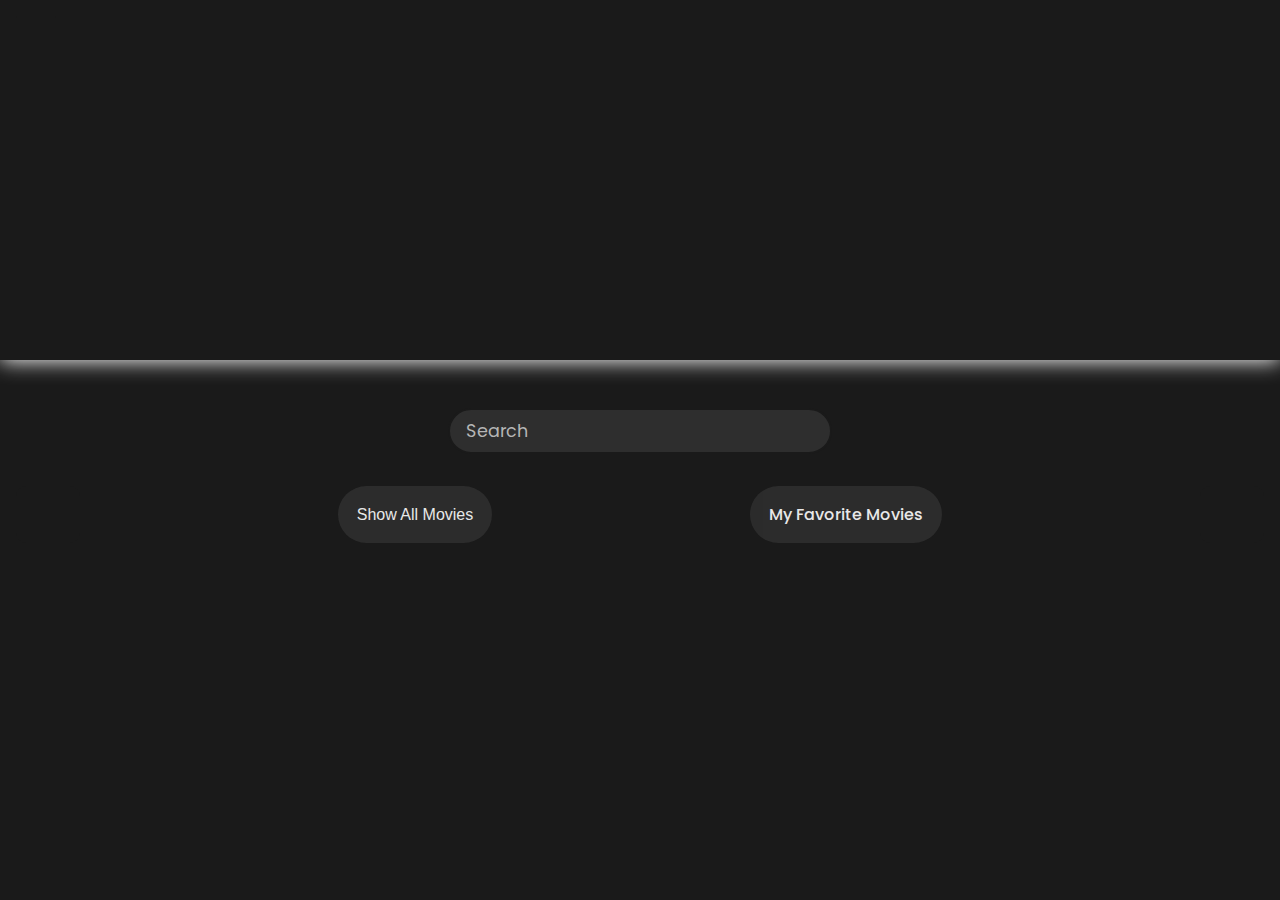
<file: index.html>
<!DOCTYPE html>
<html lang="en">
  <head>
    <meta charset="UTF-8" />
    <meta name="viewport" content="width=device-width, initial-scale=1.0" />
    <link rel="stylesheet" href="./styles.css" />
    <link rel="stylesheet" href="./responsiveStyle.css" />
    <link
      rel="stylesheet"
      href="https://cdnjs.cloudflare.com/ajax/libs/font-awesome/6.6.0/css/all.min.css"
      integrity="sha512-Kc323vGBEqzTmouAECnVceyQqyqdsSiqLQISBL29aUW4U/M7pSPA/gEUZQqv1cwx4OnYxTxve5UMg5GT6L4JJg=="
      crossorigin="anonymous"
      referrerpolicy="no-referrer"
    />
    <title>Movie App</title>
  </head>
  <body>
    <header>
      <div id="slice-container" class="slice-container"></div>
    </header>
    <div class="category-container">
      <button id="category-btn" class="category-btn">
        <i class="fa-solid fa-list"></i>
      </button>
      <ul id="categories" class="categories"></ul>
    </div>
    <div class="form-container">
      <form id="form">
        <input type="text" id="search" class="search" placeholder="Search" />
      </form>
    </div>
    <div class="button-container">
      <button id="back" class="btn">
        <i class="fa-solid fa-circle-chevron-left"></i>
      </button>
      <button id="show-btn" class="mid-btn show-btn">Show All Movies</button>
      <a href="./FavoritePage/fav.html" class="mid-btn fav-btn"
        >My Favorite Movies</a
      >
      <button id="next" class="btn">
        <i class="fa-solid fa-circle-chevron-right"></i>
      </button>
    </div>
    <main id="main"></main>
    <script src="./apiKeyAndBaseUrl.js"></script>
    <script src="../MainPage/apiConfig.js"></script>
    <script src="../MainPage/app.js"></script>
  </body>
</html>
</file>
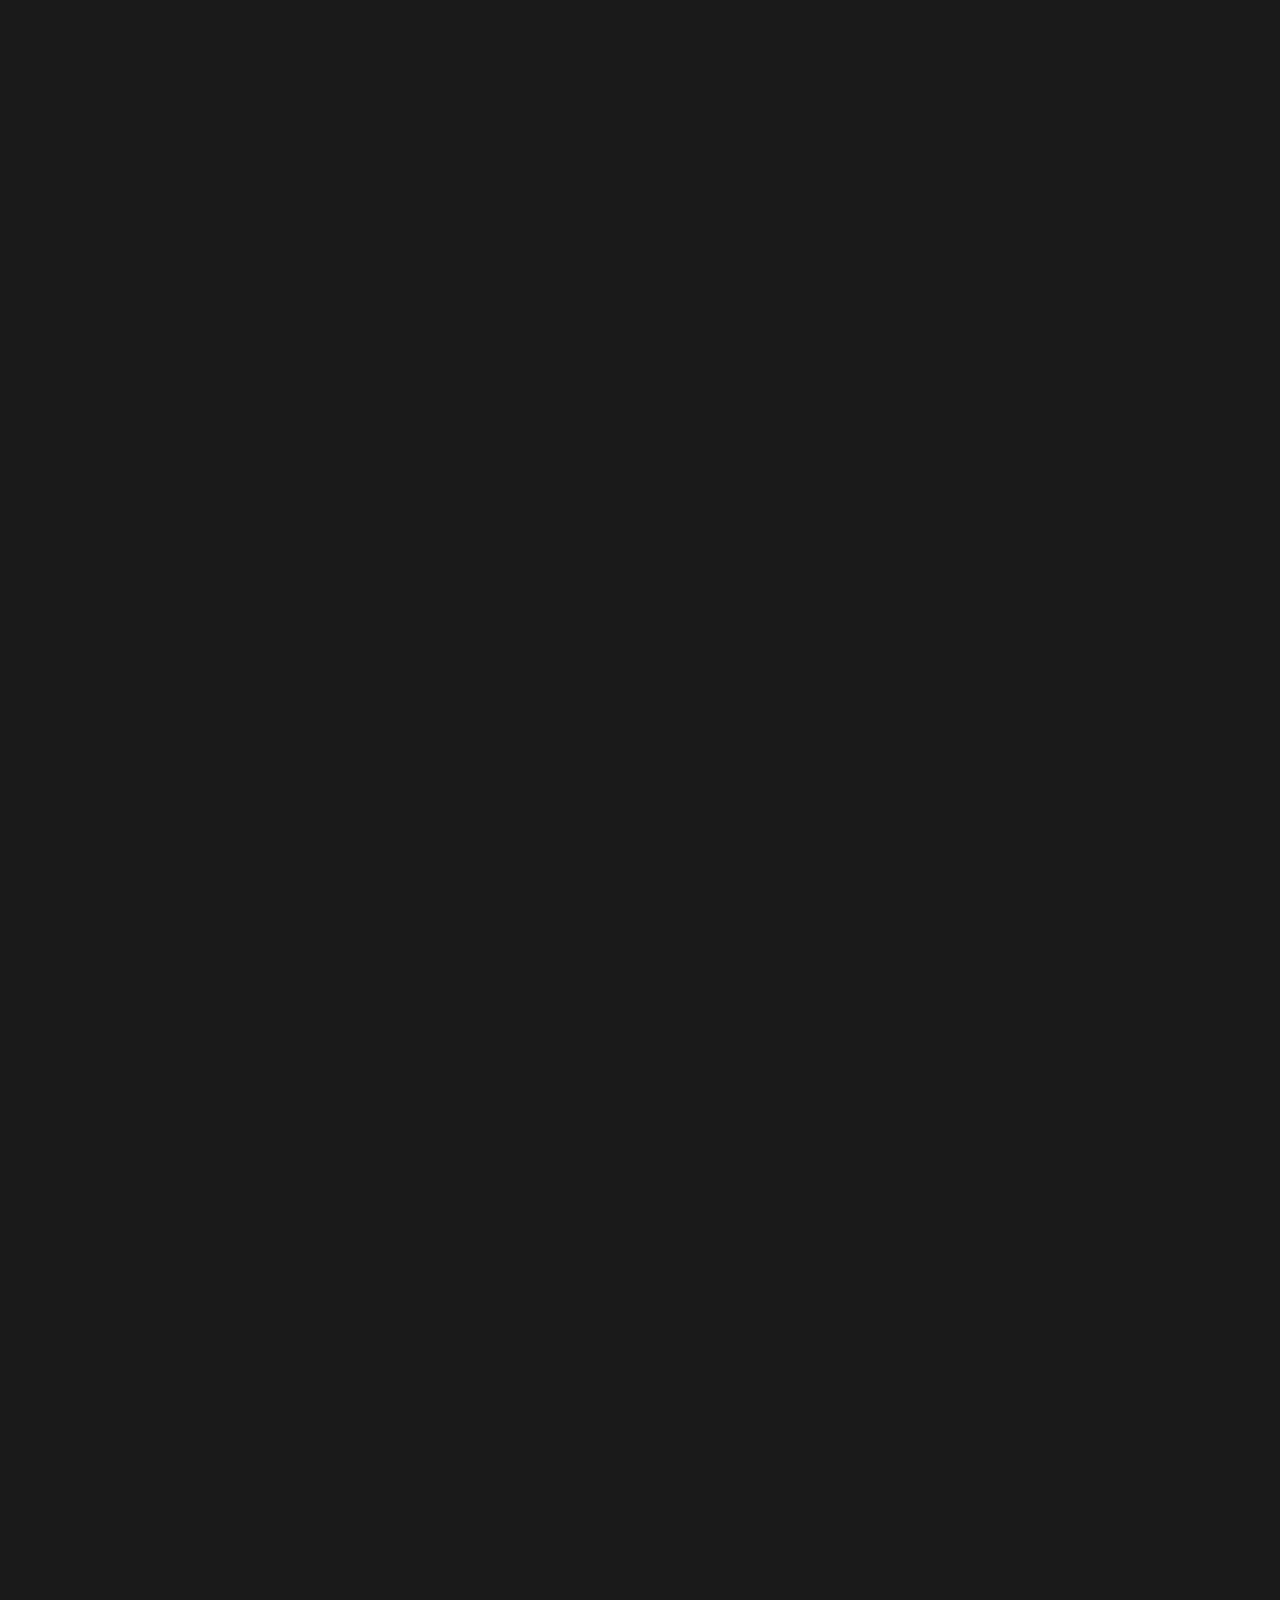
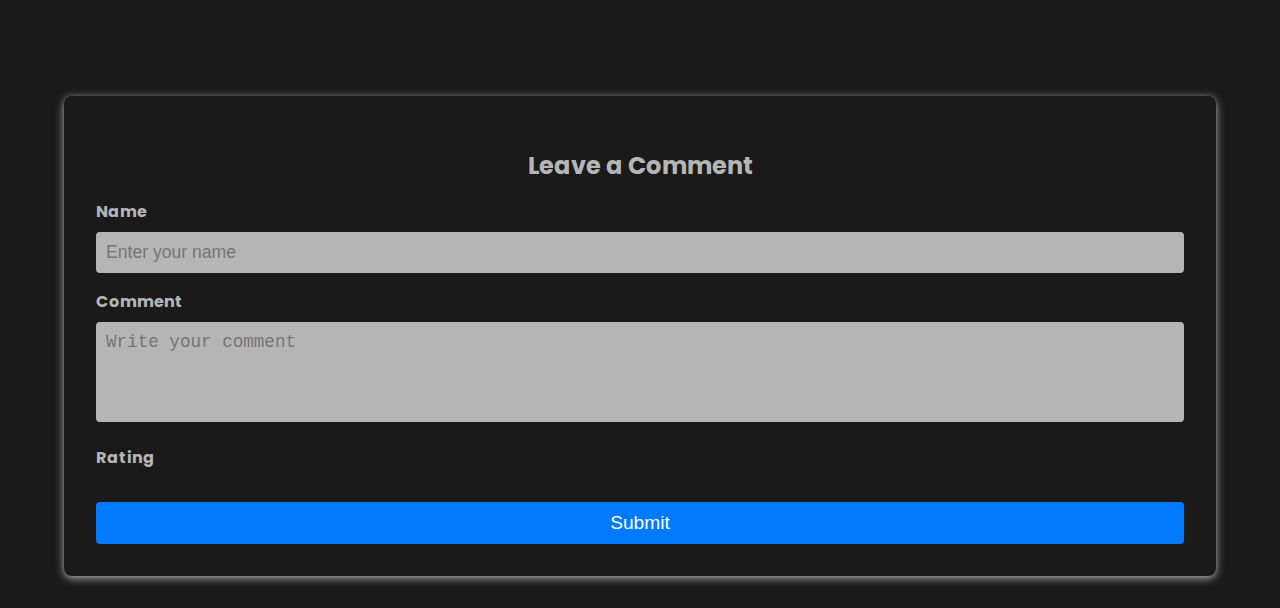
<file: DetailPage/movieDetail.html>
<!DOCTYPE html>
<html lang="en">
  <head>
    <meta charset="UTF-8" />
    <meta name="viewport" content="width=device-width, initial-scale=1.0" />
    <link
      rel="stylesheet"
      href="https://cdnjs.cloudflare.com/ajax/libs/font-awesome/6.6.0/css/all.min.css"
      integrity="sha512-Kc323vGBEqzTmouAECnVceyQqyqdsSiqLQISBL29aUW4U/M7pSPA/gEUZQqv1cwx4OnYxTxve5UMg5GT6L4JJg=="
      crossorigin="anonymous"
      referrerpolicy="no-referrer"
    />
    <title>Movie Detail Page</title>
    <link rel="stylesheet" href="../styles.css" />
    <link rel="stylesheet" href="../responsiveStyle.css" />
  </head>
  <body>
    <div id="detail-container" class="detail-container">
      <div class="detail-div" id="detail-div">
        <div class="info-container" id="info-container"></div>
        <div class="comment-container" id="comment-container">
          <div class="form-section-container" id="form-section-container">
            <div class="form-section">
              <h2>Leave a Comment</h2>
              <form id="comment-form" novalidate>
                <div class="form-group">
                  <label for="username">Name</label>
                  <input
                    type="text"
                    id="username"
                    name="username"
                    required
                    placeholder="Enter your name"
                  />
                </div>

                <div class="form-group">
                  <label for="comment">Comment</label>
                  <textarea
                    id="comment"
                    name="comment"
                    required
                    placeholder="Write your comment"
                  ></textarea>
                </div>

                <div class="form-group">
                  <label for="rating">Rating</label>
                  <div class="rating">
                    <input type="radio" id="star5" name="rating" value="5" />
                    <label for="star5" title="star5"
                      ><i class="fa-regular fa-star"></i
                    ></label>

                    <input type="radio" id="star4" name="rating" value="4" />
                    <label for="star4" title="star4"
                      ><i class="fa-regular fa-star"></i
                    ></label>

                    <input type="radio" id="star3" name="rating" value="3" />
                    <label for="star3" title="star3"
                      ><i class="fa-regular fa-star"></i
                    ></label>

                    <input type="radio" id="star2" name="rating" value="2" />
                    <label for="star2" title="star2"
                      ><i class="fa-regular fa-star"></i
                    ></label>

                    <input type="radio" id="star1" name="rating" value="1" />
                    <label for="star1" title="star1"
                      ><i class="fa-regular fa-star"></i
                    ></label>
                  </div>
                </div>

                <button class="comment-btn form-btn" type="submit">
                  Submit
                </button>
              </form>
            </div>
          </div>
          <div class="comment-section" id="comment-section">
            <h3>Comments</h3>
          </div>
          <button id="clear-btn" class="comment-btn clear-btn">Clear</button>
        </div>
      </div>
    </div>
    <script src="../apiKeyAndBaseUrl.js"></script>
    <script src="./detailApiConfig.js"></script>
    <script src="./detail.js"></script>
    <script src="./comment.js"></script>
  </body>
</html>
</file>
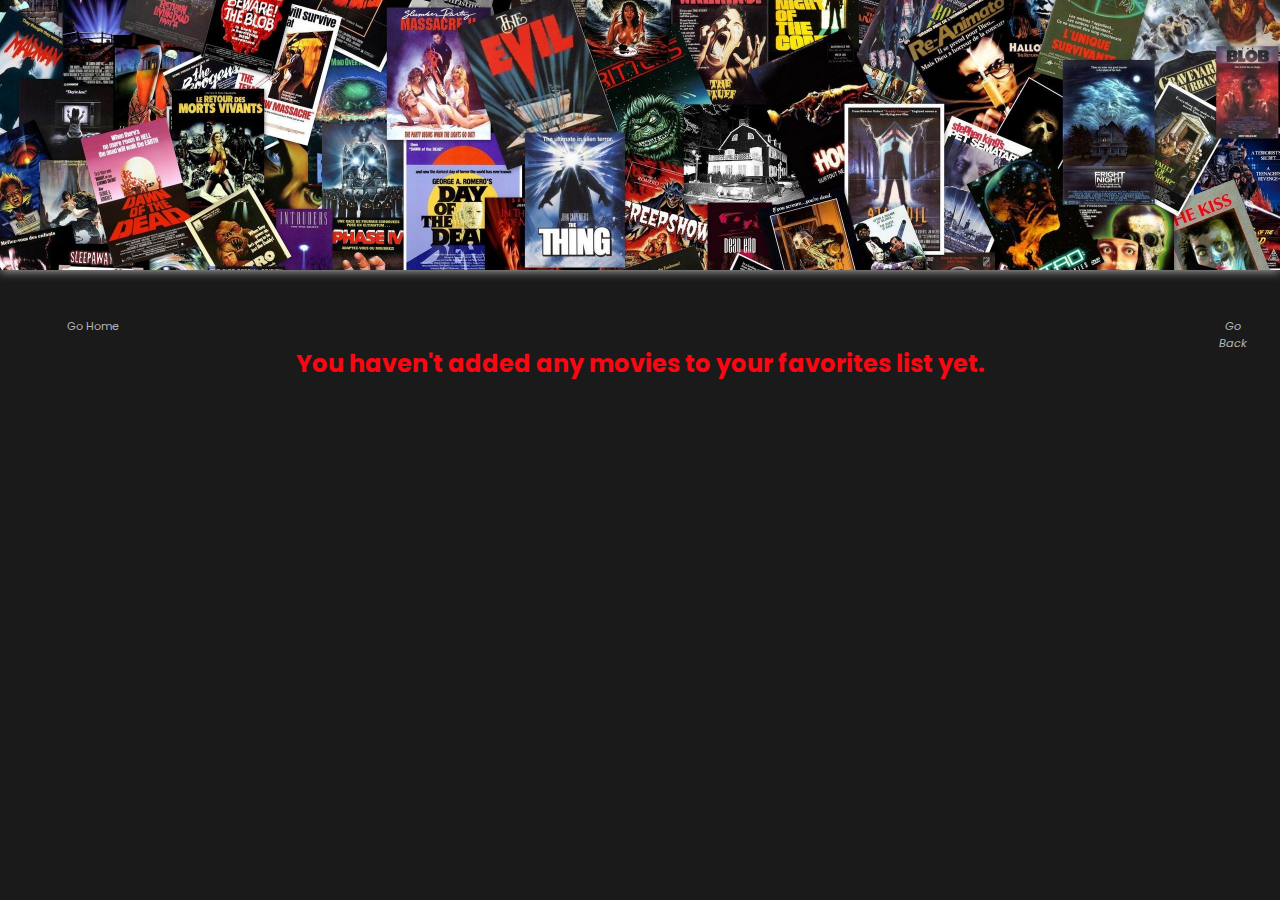
<file: FavoritePage/fav.html>
<!DOCTYPE html>
<html lang="en">
  <head>
    <meta charset="UTF-8" />
    <meta name="viewport" content="width=device-width, initial-scale=1.0" />
    <title>My Favorite Movies</title>
    <link
      rel="stylesheet"
      href="https://cdnjs.cloudflare.com/ajax/libs/font-awesome/6.6.0/css/all.min.css"
      integrity="sha512-Kc323vGBEqzTmouAECnVceyQqyqdsSiqLQISBL29aUW4U/M7pSPA/gEUZQqv1cwx4OnYxTxve5UMg5GT6L4JJg=="
      crossorigin="anonymous"
      referrerpolicy="no-referrer"
    />
    <link rel="stylesheet" href="../styles.css" />
  </head>
  <body>
    <div id="fav-section" class="fav-section">
      <div class="header-img"></div>
      <div class="fav-button-container">
        <a href="../index.html" class="fa-solid fa-house"></a>
        <i id="fav-back-btn" class="fa-solid fa-left-long"></i>
      </div>
      <h2 id="favHeading">My Favorite Movies</h2>
      <div class="favorite-movies" id="favoriteMovies"></div>
    </div>
    <script src="fav.js"></script>
  </body>
</html>
</file>
<file: styles.css>
@import url("https://fonts.googleapis.com/css2?family=Open+Sans:ital,wght@0,300..800;1,300..800&family=Poppins:ital,wght@0,100;0,300;0,400;0,500;0,700;0,900;1,100;1,300;1,400;1,500;1,700;1,900&display=swap");

* {
  box-sizing: border-box;
}

:root {
  --primary-color: #1a1a1a;
  --secondary-color: #2e2e2e;
  --info-color: #b5b5b5;
  --white--color: #fff;
  --warning-color: #e7b70a;
  --failed-color: #fb0612;
  --success-color: #1cc502;
}

body {
  background-color: var(--primary-color);
  font-family: "Poppins", "sans-serif";
  margin: 0;
  position: relative;
}
body::-webkit-scrollbar {
  width: 10px;
}
body::-webkit-scrollbar-track {
  background: var(--info-color);
  border-radius: 10px;
}
body::-webkit-scrollbar-thumb {
  background-color: var(--primary-color);
  border-radius: 10px;
}
html {
  font-size: 16px;
}

/* header section  */

header {
  width: 100%;
  height: 40vh;
  position: relative;
  background-color: var(--primary-color);
  box-shadow: 0 1px 20px var(--white--color);
}
header .slice-container {
  width: 100%;
  height: 100%;
  position: relative;
  overflow: hidden;
}
.slice-container .slice-div {
  opacity: 0;
  visibility: hidden;
  position: absolute;
  top: 0;
  left: 0;
  width: 100%;
  height: 100%;
  transition: opacity 3s ease-in, transform 3s ease-in;
  animation: slicer 2s ease-in;
}
.slice-container .slice-div.active {
  opacity: 1;
  visibility: visible;
}
@keyframes slicer {
  0% {
    opacity: 0;
    transform: translateX(-10rem);
  }
  80% {
    transform: translateX(1rem);
  }
  100% {
    transform: translateX(0);
    opacity: 1;
  }
}

.slice-container .slice-img {
  width: 100%;
  height: 100%;
  object-fit: cover;
  position: absolute;
  top: 0;
  left: 0;
}

.slice-container .img-title {
  position: absolute;
  top: 2rem;
  right: 4rem;
  color: var(--white--color);
  font-weight: bold;
  z-index: 1;
}
.slice-container .img-btn {
  position: absolute;
  top: 7rem;
  right: 4rem;
  padding: 0.8rem;
  border-radius: 30px;
  z-index: 1;
  color: var(--white--color);
  background-color: transparent;
  box-shadow: 0 1px 10px var(--white--color);
  text-decoration: none;
  font-weight: bold;
}
.slice-container .img-btn:hover {
  cursor: pointer;
  box-shadow: 0 1px 30px var(--info-color);
}

/* main-section */

/* category--section */
.category-container {
  display: flex;
  flex-direction: column;
  position: fixed;
  top: 0rem;
  left: 0rem;
  z-index: 1;
}
.category-container .category-btn {
  width: 40px;
  margin: 1rem 0 0 1rem;
  border-radius: 5px;
  color: var(--info-color);
  background-color: var(--primary-color);
  border: none;
  cursor: pointer;
}
.category-container .category-btn:hover {
  box-shadow: 0 1px 30px var(--white--color);
  color: var(--white--color);
}

.category-container .categories {
  display: none;
  list-style-type: none;
  background-color: var(--primary-color);
  opacity: 0.9;
  color: var(--white--color);
  padding: 1rem;
  width: 150px;
  border-radius: 0 10px 10px 0;
  animation: categoryMove 0.5s ease-in-out;
  margin-top: 3rem;
  max-height: 80vh;
  overflow-y: auto;
  scroll-behavior: smooth;
}
.categories::-webkit-scrollbar {
  width: 10px;
}
.categories::-webkit-scrollbar-track {
  background: var(--info-color);
  border-radius: 10px;
}
.categories::-webkit-scrollbar-thumb {
  background-color: var(--primary-color);
  border-radius: 10px;
}

.category-container .categories:hover {
  box-shadow: 0 1px 30px var(--info-color);
}
.categories.checked {
  display: block;
}

.category-container .categories li {
  margin: 1rem 0;
  cursor: pointer;
  position: relative;
}
.category-container .categories li::after {
  content: "";
  position: absolute;
  bottom: 0;
  left: 50%;
  transform: translateX(-50%);
  width: 0;
  transition: width 0.5s ease;
  height: 2px;
  background-color: var(--failed-color);
}
.category-container .categories li:hover::after {
  width: 100%;
}

@keyframes categoryMove {
  0% {
    opacity: 0;
    transform: translateX(-2rem);
  }
  100% {
    transform: translateX(0);
    opacity: 0.9;
  }
}

.form-container {
  margin-top: 2rem;
  padding: 1rem;
  display: flex;
  justify-content: center;
  align-items: center;
  background-color: var(--primary-color);
}
.search {
  background-color: var(--secondary-color);
  border: 2px solid var(--primary-color);
  border-radius: 50px;
  font-family: inherit;
  font-size: 1.1rem;
  padding: 0.5rem 1rem;
  color: var(--primary-color);
  width: 30vw;
}
.search::placeholder {
  color: var(--info-color);
}
.search:focus {
  outline: 0;
  background-color: var(--info-color);
}
.button-container {
  display: flex;
  justify-content: space-between;
  padding: 1rem;
}
.button-container .btn {
  padding: 0.5rem;
  background-color: var(--primary-color);
  border: none;
  color: var(--white--color);
  font-weight: bold;
  border-radius: 10px;
  cursor: pointer;
  font-size: 1rem;
  width: 4rem;
}
button i {
  font-size: 1.7rem;
}
.btn:hover {
  background-color: var(--secondary-color);
  box-shadow: 0 1px 7px var(--info-color);
}
.button-container .mid-btn {
  padding: 1rem 1.2rem;
  font-size: 1rem;
  font-weight: 500;
  border-radius: 2rem;
  color: var(--white--color);
  background-color: var(--secondary-color);
  border: none;
  cursor: pointer;
  transition: color 0.3s ease-in, box-shadow 0.3s ease-in;
  opacity: 0.9;
}
.button-container .fav-btn {
  text-decoration: none;
}
.button-container .fav-btn:hover {
  color: var(--failed-color);
  box-shadow: 0 1px 20px var(--white--color);
}
.button-container .show-btn:hover {
  color: var(--warning-color);
  box-shadow: 0 1px 20px var(--warning-color);
  background-color: var(--primary-color);
}

main {
  display: flex;
  flex-wrap: wrap;
  justify-content: center;
  padding: 0.5rem;
}
.movie {
  width: 300px;
  margin: 1rem;
  background-color: var(--secondary-color);
  box-shadow: 0 1px 7px var(--info-color);
  position: relative;
  overflow: hidden;
  border-radius: 3px;
  cursor: pointer;
  color: var(--secondary-color);
  text-decoration: none;
  transition: box-shadow 0.3s ease-in;
}
.movie:hover {
  box-shadow: 0 1px 30px var(--info-color);
}
.movie img {
  width: 100%;
}
.movie-info {
  color: var(--white--color);
  display: flex;
  align-items: center;
  justify-content: space-between;
  padding: 0.5rem 1rem 1rem;
  letter-spacing: 0.5px;
}
.movie-info .vote-span {
  background-color: var(--primary-color);
  padding: 0.5rem;
  border-radius: 50%;
  font-weight: bold;
}
.movie-info .vote-span.green {
  color: var(--success-color);
}
.movie-info .vote-span.orange {
  color: var(--warning-color);
}
.movie-info .vote-span.red {
  color: var(--failed-color);
}

.overview {
  background-color: var(--primary-color);
  padding: 2rem;
  position: absolute;
  left: 0;
  bottom: 0;
  max-height: 100%;
  transform: translateY(101%);
  transition: transform 0.4s ease-in;
  color: var(--info-color);
  border-radius: 20px 20px 0 0;
}
.movie:hover .overview {
  transform: translateY(0);
}

/* detail--section  */

.detail-container {
  width: 100%;
  height: 100vh;
}
.detail-container .detail-div {
  display: grid;
  grid-template-columns: 1fr 2fr;
  grid-template-rows: 300px 600px 500px 1fr;
  grid-template-areas:
    "head head"
    "poster info"
    "video video"
    "comment comment";
  position: relative;
  width: 100%;
  height: 100%;
  gap: 2rem;
}
.detail-div .header-img {
  grid-area: head;
  height: 100%;
  background-position: center;
  background-size: cover;
  background-repeat: no-repeat;
  box-shadow: 0 1px 10px var(--info-color);
}
.detail-div .detail-img {
  grid-area: poster;
  margin: auto;
  width: 90%;
  height: 100%;
  object-fit: cover;
  border-radius: 1rem;
  box-shadow: 0 1px 10px var(--info-color);
}
.detail-div .info-container {
  grid-area: info;
  position: absolute;
  right: 2rem;
  width: 100%;
  height: 100%;
  display: flex;
  flex-direction: column;
  padding: 10px 30px;
  color: var(--white--color);
  opacity: 0.7;
  text-align: center;
}

.info-container .fav-icon {
  font-size: 2rem;
  margin-bottom: 10px;
  cursor: pointer;
}

.info-container .fav-icon.selected {
  color: var(--failed-color);
  transform: scale(1.2);
}
.back-btn {
  position: absolute;
  right: 2rem;
  font-size: 1.7rem;
  cursor: pointer;
  transition: color 0.2s ease-in;
}
.back-btn:hover {
  color: var(--warning-color);
}
.back-btn::after {
  content: "Go Back";
  position: absolute;
  margin-left: 0.2rem;
  font-size: 0.7rem;
}

.info-container .detail-overview {
  font-style: italic;
  letter-spacing: 1.1px;
}
.detail-div .detail-vote {
  position: absolute;
  top: 0rem;
  left: 1rem;
  background-color: var(--white--color);
  color: var(--primary-color);
  font-weight: bold;
  border-radius: 50%;
  padding: 10px;
}
.detail-div .release-date {
  text-align: left;
  font-style: italic;
  margin-top: 1rem;
}
.detail-div .genres-div {
  display: flex;
  align-items: center;
  font-style: italic;
  gap: 0.5rem;
}
.detail-div .genres-div .genre-name {
  color: var(--failed-color);
}
/* credits section */

.info-container .credits-container {
  display: flex;
  flex-direction: column;
  justify-content: left;
}

.info-container .crew-container {
  text-align: left;
  margin-top: 0;
  font-style: italic;
}
.crew-container .directing:hover {
  color: var(--failed-color);
  cursor: pointer;
}

.info-container .cast-container {
  display: flex;
  flex-direction: row;
  gap: 0.3rem;
}
.cast-container .cast-div {
  display: flex;
  flex-direction: column;
}
.cast-div .acting-img {
  width: 150px;
  height: 200px;
  border-radius: 3px;
}
.cast-div .acting {
  margin-top: 2px;
  cursor: pointer;
}
.acting:hover {
  color: var(--warning-color);
}
.cast-div .character {
  margin-top: 0;
}

/* video-section */

.detail-div .video-container {
  grid-area: video;
  gap: 1rem;
  display: flex;
  justify-content: center;
  margin-top: 0.5rem;
}
.video-container .video-title {
  text-align: center;
  color: var(--white--color);
}
.video-container .video {
  border-radius: 10px;
  width: 40vw;
  height: 400px;
  border: none;
}
/* comment - section */

.detail-div .comment-container {
  grid-area: comment;
  display: flex;
  flex-direction: column;
}
.comment-container .form-section-container {
  display: flex;
  flex-direction: column;
  align-items: center;
  margin-bottom: 2rem;
}

.form-section {
  background-color: inherit;
  padding: 2em;
  width: 90%;
  max-width: 1200px;
  box-shadow: 0px 2px 8px var(--info-color);
  border-radius: 8px;
}

.form-section h2 {
  color: var(--info-color);
  margin-bottom: 1rem;
  text-align: center;
}

.form-group {
  margin-bottom: 1rem;
}

.form-group label {
  display: block;
  margin-bottom: 0.5rem;
  color: var(--info-color);
  font-weight: bold;
}

.form-group input[type="text"],
.form-group textarea {
  color: var(--primary-color);
  width: 100%;
  padding: 10px;
  border: none;
  border-radius: 4px;
  font-size: 1.1rem;
  transition: background-color 0.3s ease;
  background-color: var(--info-color);
}

.form-group input[type="text"]:focus,
.form-group textarea:focus {
  outline: none;
  background-color: var(--white--color);
}

.form-group textarea {
  resize: none;
  height: 100px;
}

.form-group .rating {
  display: flex;
  flex-direction: row-reverse;
  justify-content: flex-end;
  margin-top: 5px;
}

.rating input {
  display: none;
}

.rating label {
  font-size: 1.5em;
  color: var(--info-color);
  cursor: pointer;
  transition: color 0.3s ease;
}

.rating label:hover,
.rating label:hover ~ label,
.rating input:checked ~ label {
  color: var(--warning-color);
}

.comment-btn {
  width: 100%;
  padding: 10px;
  border: none;
  color: var(--white--color);
  font-size: 1.2rem;
  border-radius: 4px;
  cursor: pointer;
  transition: background-color 0.3s ease;
}
.form-btn {
  background-color: #007bff;
}

.form-btn:hover {
  background-color: #0056b3;
}

/* user -- comment -- section */

.comment-section {
  width: 90%;
  max-width: 1200px;
  margin: 10px auto;
  padding: 10px;
  border-radius: 8px;
  box-shadow: 0 2px 8px var(--info-color);
  background-color: inherit;
  display: none;
}
.comment-section.active {
  display: block;
}

.comment-section h3 {
  font-size: 1.2rem;
  text-align: center;
  color: #007bff;
}

.comment-div {
  padding: 10px;
  border-bottom: 2px solid #1b5439b6;
  border-image: linear-gradient(to right, #1b5439b6, #0ea459b6, transparent) 1;
  background-color: inherit;
  position: relative;
}
.comment-div:last-child {
  border-bottom: none;
}

.comment-div .remove-icon {
  position: absolute;
  right: 10px;
  top: 0;
  font-size: 1.5rem;
  color: var(--white--color);
  transition: color 0.3s ease-in;
  cursor: pointer;
}
.remove-icon:hover {
  color: var(--failed-color);
}

.comment-div .comment-header {
  display: flex;
  justify-content: space-between;
  align-items: center;
  margin-top: 3px;
}

.comment-div .user-name {
  color: #0ea459b6;
  font-size: 1.1rem;
}

.comment-div .comment-time {
  font-size: 0.8rem;
  color: var(--warning-color);
}

.comment-div .user-comment {
  font-size: 0.9rem;
  color: var(--info-color);
  font-style: italic;
  margin-top: 0;
}

.comment-div .star-container {
  display: flex;
}
.star-container .checked {
  color: var(--warning-color);
}

.clear-btn {
  background-color: var(--warning-color);
  width: 70%;
  max-width: 1200px;
  margin: 20px auto;
  font-size: 1.3rem;
  display: none;
}
.clear-btn:hover {
  background-color: #9c7a00;
}

/* alert-classes */

.form-section-container .alert {
  width: 90%;
  max-width: 1200px;
  border-radius: 8px;
  padding: 10px;
  font-size: 1.2rem;
  text-align: center;
  background-color: var(--secondary-color);
  margin: 1rem auto;
}

.form-section-container .alert--failed {
  color: var(--failed-color);
}
.form-section-container .alert--warning {
  color: var(--warning-color);
}
.form-section-container .alert--success {
  color: var(--success-color);
}
.form-section-container .alert--info {
  color: var(--info-color);
}

/* favorite--section */

.fav-section {
  display: flex;
  flex-direction: column;
  justify-content: center;
  color: var(--white--color);
  text-align: center;
}
.fav-section .fav-button-container {
  display: flex;
  justify-content: space-between;
  position: relative;
  margin: 3rem 4rem 0.5rem;
}

.fav-button-container i,
.fav-button-container a {
  font-size: 1.7rem;
  cursor: pointer;
  transition: color 0.2s ease-in;
  color: var(--info-color);
}
.fav-button-container a {
  text-decoration: none;
}
.fav-button-container i:hover {
  color: var(--warning-color);
}
.fav-button-container i::after {
  content: "Go Back";
  position: absolute;
  margin-left: 0.2rem;
  font-size: 0.7rem;
}
.fav-button-container a::after {
  content: "Go Home";
  position: absolute;
  margin-left: 0.2rem;
  font-size: 0.7rem;
}
.fav-button-container a:hover {
  color: var(--failed-color);
}

.fav-section .header-img {
  height: 30vh;
  background-image: url("./FavoritePage/fav-image.jpg");
  background-position: center;
  background-size: cover;
  background-repeat: no-repeat;
  box-shadow: 0 1px 10px var(--info-color);
}
.fav-section .favorite-movies {
  display: flex;
  flex-wrap: wrap;
  justify-content: center;
  padding: 2rem;
}

.favorite-movies .fav-div {
  display: flex;
  flex-direction: column;
  align-items: center;
}
.fav-div .fav-movie {
  height: 100%;
}
.fav-div .remove-icon {
  color: var(--white--color);
  font-size: 1.2rem;
  transition: color 0.3s ease-in, transform 0.3s ease-in;
  cursor: pointer;
}

.fav-div .remove-icon:hover {
  transform: rotate(60deg);
  color: var(--warning-color);
}
</file>
<file: responsiveStyle.css>
/* Large devices */

@media (min-width: 1200px) {
  .detail-container .detail-div {
    grid-template-rows: 300px 700px 600px 1fr;
    grid-template-areas:
      "head head"
      "poster info"
      "video video"
      "comment comment";
  }
  .detail-div .video-container {
    gap: 2rem;
  }
  .video-container .video {
    height: 500px;
  }
}

/* Laptop */
@media (max-width: 1200px) {
  .detail-div .video-container {
    margin-top: 4rem;
  }
  .video-container .video {
    width: 40vw;
    height: 350px;
  }
  .cast-div .acting-img {
    width: 90px;
    height: 150px;
  }
}

/* Tablet */
@media (max-width: 768px) {
  header {
    height: 50vh;
  }

  .slice-container .img-title {
    top: 1rem;
    right: 1rem;
    font-size: 0.8rem;
  }
  .slice-container .img-btn {
    font-size: 0.7rem;
    top: 3rem;
    right: 1rem;
    padding: 0.4rem;
  }
  .search {
    width: 70vw;
    font-size: 0.9rem;
  }

  .btn {
    width: 3rem;
    font-size: 0.9rem;
  }
  .button-container .mid-btn {
    font-size: 0.8rem;
  }

  .movie {
    width: 45vw;
  }

  .movie-info {
    font-size: 0.9rem;
  }

  .detail-container .detail-div {
    grid-template-columns: 1fr;
    grid-template-rows: 300px 400px 500px 500px 500px 1fr;
    grid-template-areas:
      "head"
      "poster"
      "info"
      "video"
      "video"
      "comment";
  }

  .detail-div .detail-img {
    position: relative;
    width: 60%;
    margin: 0 auto;
  }

  .detail-div .info-container {
    font-size: 0.9rem;
    left: 1rem;
  }
  .detail-div .detail-vote {
    left: 3rem;
  }
  .cast-div .acting-img {
    width: 90px;
    height: 150px;
  }

  .detail-div .video-container {
    flex-direction: column;
    align-items: center;
    justify-content: center;
    gap: 0.9rem;
    /* margin: 2.5rem auto; */
  }

  .video-container .video {
    width: 70vw;
    height: 350px;
  }
  .info-container .back-btn {
    position: absolute;
    right: 5rem;
  }
}

/* Mobile */
@media (max-width: 480px) {
  header {
    height: 40vh;
  }

  .slice-container .img-title,
  .slice-container .img-btn {
    font-size: 0.7rem;
    right: 1rem;
  }

  .search {
    width: 80vw;
    font-size: 0.8rem;
  }

  .btn {
    width: 2.5rem;
    font-size: 0.8rem;
  }
  .button-container .mid-btn {
    font-size: 0.6rem;
  }

  .movie {
    width: 90vw;
  }

  .movie-info {
    font-size: 0.8rem;
  }

  .detail-div .info-container {
    font-size: 0.8rem;
    margin-bottom: 2rem;
  }

  .detail-div .detail-img {
    width: 80%;
    left: 0.6rem;
  }

  .detail-div .detail-vote {
    left: 1rem;
  }
  .info-container .cast-container {
    gap: 0.2px;
    justify-content: center;
  }

  .cast-div .acting-img {
    width: 60px;
    height: 100px;
  }

  .video-container .video {
    width: 80vw;
    height: 150px;
  }

  .comment-section,
  .form-section {
    width: 95%;
  }
}
</file>
